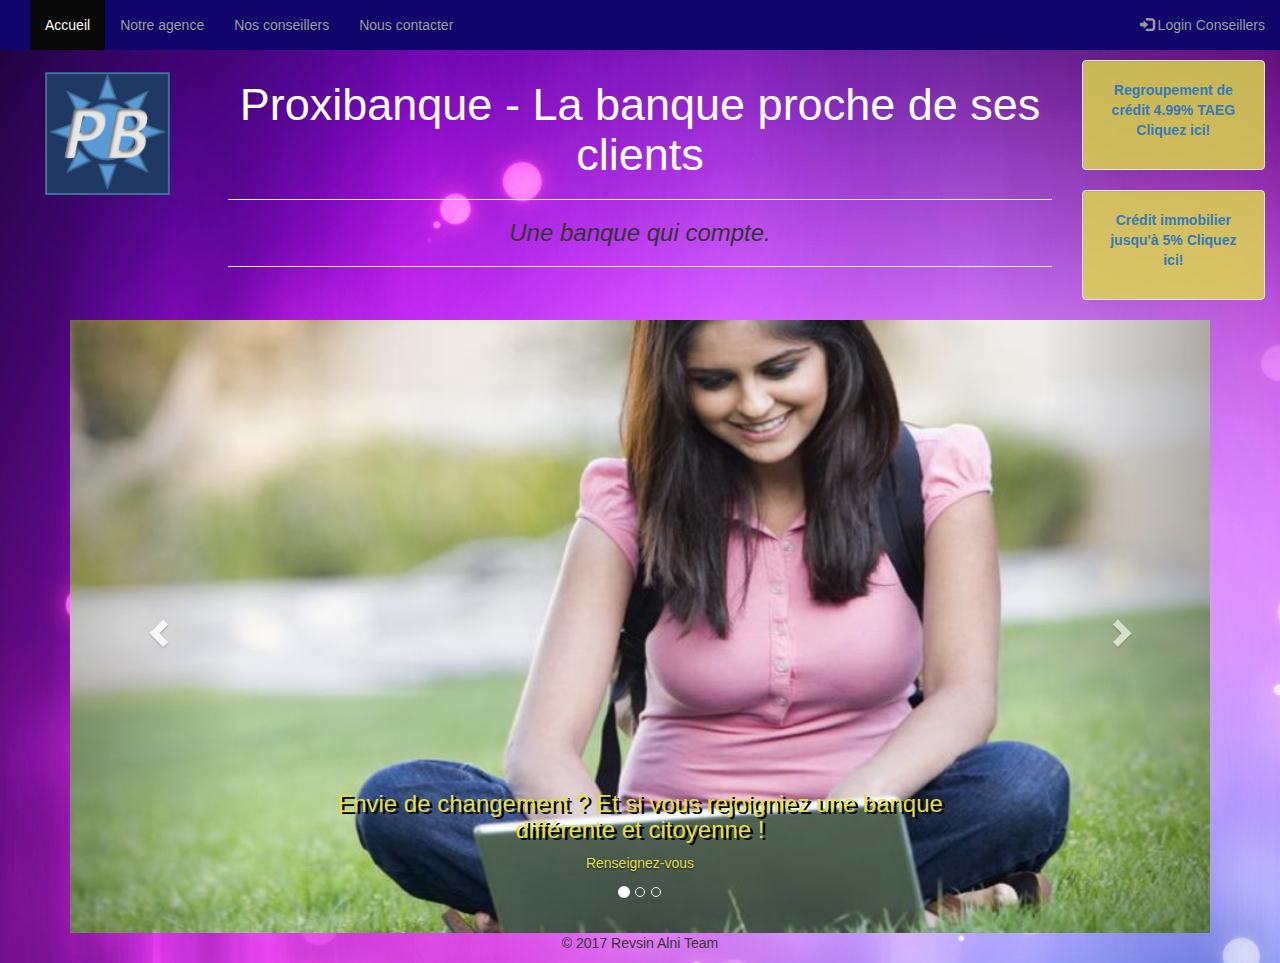
<file: WebContent/index.html>
<!DOCTYPE html>
<html>
<head>
<title>Proxibanque</title>
<meta charset="utf-8">
<meta name="viewport" content="width=device-width, initial-scale=1">
<link rel="stylesheet"
	href="https://maxcdn.bootstrapcdn.com/bootstrap/3.3.7/css/bootstrap.min.css">
	
<link rel="stylesheet" type="text/css" href="style.css">

<script src="https://ajax.googleapis.com/ajax/libs/jquery/3.2.1/jquery.min.js"></script>
<script src="https://maxcdn.bootstrapcdn.com/bootstrap/3.3.7/js/bootstrap.min.js"></script>


</head>
<body >


	<nav class="navbar navbar-inverse navbar-fixed-top" style="background-color: rgb(15, 5, 107); border-bottom: none;">
		<div class="container-fluid">
			<div class="navbar-header">
				<button type="button" class="navbar-toggle" data-toggle="collapse"
					data-target="#myNavbar">
					<span class="icon-bar"></span> <span class="icon-bar"></span> <span
						class="icon-bar"></span>
				</button>
				<a class="navbar-brand" href="Images/logo.png"></a>
			</div>
			<div class="collapse navbar-collapse" id="myNavbar">
				<ul class="nav navbar-nav">
					<li class="active"><a href="index.html">Accueil</a></li>
					<li><a href="agence.html">Notre agence</a></li>
					<li><a href="aboutConseiller.html">Nos conseillers</a></li>
					<li><a href="contact.html">Nous contacter</a></li>
				</ul>
				<ul class="nav navbar-nav navbar-right">
					<li><a href="login.html"><span class="glyphicon glyphicon-log-in"></span>
							Login Conseillers</a></li>
				</ul>
			</div>
		</div>
	</nav>

</br>
</br>
</br>

	<div class="container-fluid text-center">
		<div class="row content">
			<div class="col-sm-2 sidenav">
			<img src="Images/logo.png" style="width:100%">
			
				
			</div>
			<div class="col-sm-8 text-left">
				<h1 style="text-align: center; font-size: 45px; color: white">Proxibanque - La banque proche de ses clients</h1>
				
				<hr>
				<h3 style="text-align: center; font-style: italic;">Une banque qui compte.</h3>
				<hr>
			</div>
			<div class="col-sm-2 sidenav">
				<div class="well">
					<p> <b> <a href="travaux.html"> Regroupement de crédit 4.99% TAEG Cliquez ici!</a></b></p>
				</div>
				<div class="well">
					<p> <b> <a href="travaux.html">  Crédit immobilier jusqu'à 5% Cliquez ici! </a></b></p>
				</div>
			</div>
		</div>
	</div>
	
	
<div class="container">
  
<div id="myCarousel" class="carousel slide" data-ride="carousel">
    <!-- Indicators -->
    <ol class="carousel-indicators">
     	 <li data-target="#myCarousel" data-slide-to="0" class="active"></li>
      	<li data-target="#myCarousel" data-slide-to="1"></li>
     	 <li data-target="#myCarousel" data-slide-to="2"></li>
    </ol>

    <!-- Caroussel de photo avec lien sur la photo vers page html -->
    <div class="carousel-inner">

      <div class="item active">
        <img src="Images/etudiante.jpg" alt="etudiante" style="width:100%;">
        <div class="carousel-caption">
          <h3 style=" color: rgb(225,222,72);text-shadow: 3px 2px black;">Envie de changement ? Et si vous rejoigniez une banque différente et citoyenne !</h3>
		<p> <a href="travaux.html" style=" color: rgb(225,222,72);">Renseignez-vous </a></p>
			</div>
      </div>

      <div class="item">
        <img src="Images/hommeCourt.jpg" alt="homme" style="width:100%;">
        <div class="carousel-caption">
          <h3 style=" color: rgb(225,222,72);text-shadow: 3px 2px black;">Votre compte se transforme, découvrez le programme #TalentBooster pour développer vos talents</h3>
           <p> <a href="travaux.html" style=" color: rgb(225,222,72);">Renseignez-vous </a></p>
        </div>
      </div>
    
      <div class="item">
        <img src="Images/femmePense.jpg" alt="femme York" style="width:100%;">
        <div class="carousel-caption">
          <h3 style=" color: rgb(225,222,72);text-shadow: 3px 2px black;">Financez vos études et votre vie étudiante avec le Prêt personnel Étudiant à 1%*</h3>
          <p > <a href="travaux.html" style=" color: rgb(225,222,72);"> Renseignez-vous </a></p>
        </div>
      </div>
  
    </div>

    <!-- Left and right controls -->
    <a class="left carousel-control" href="#myCarousel" data-slide="prev">
      <span class="glyphicon glyphicon-chevron-left"></span>
      <span class="sr-only">Previous</span>
    </a>
    <a class="right carousel-control" href="#myCarousel" data-slide="next">
      <span class="glyphicon glyphicon-chevron-right"></span>
      <span class="sr-only">Next</span>
    </a>
  </div>
</div>


	<footer class="container-fluid text-center">
		<p>© 2017 Revsin Alni Team</p>
	</footer>

</body>
</html>
</file>
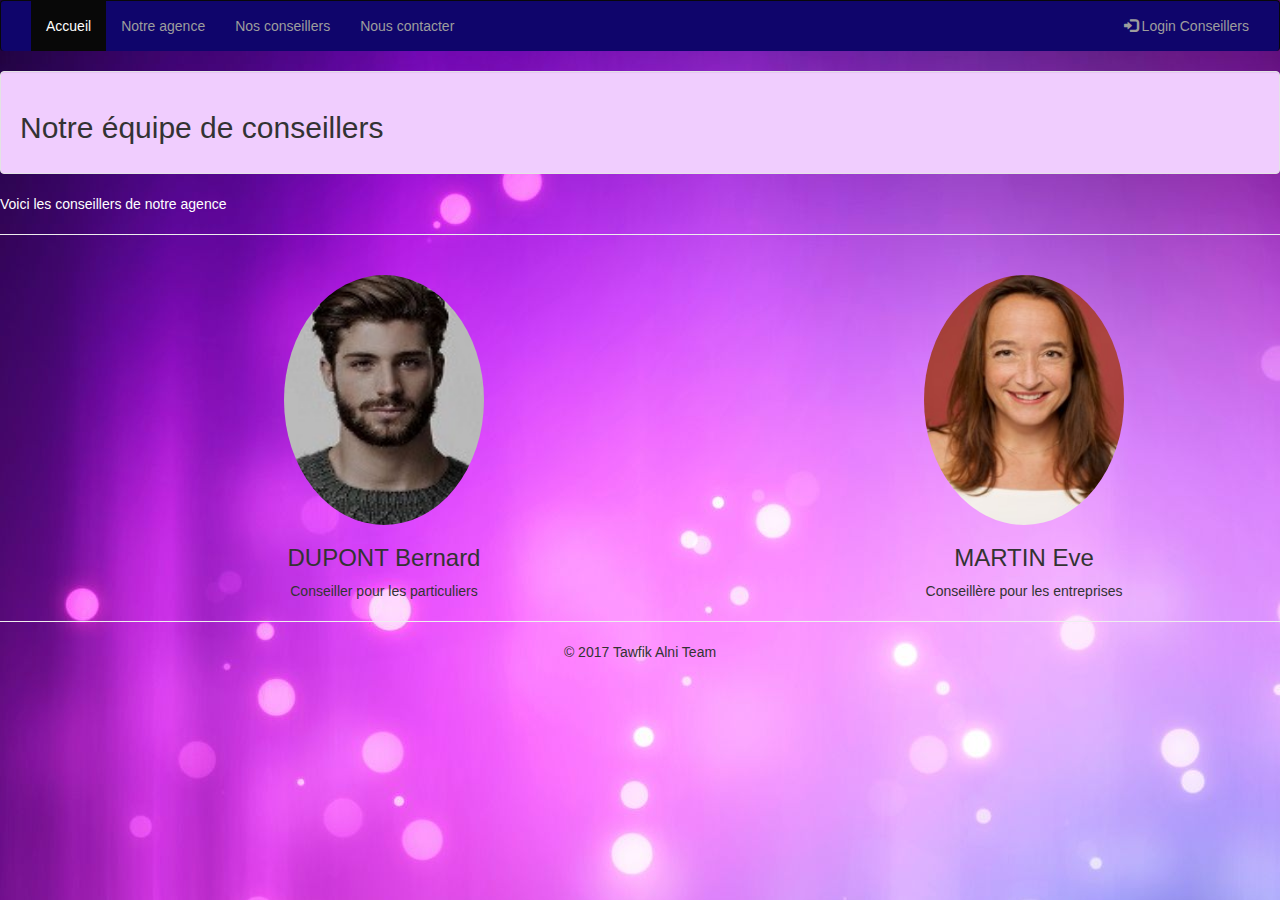
<file: WebContent/aboutConseiller.html>
<!DOCTYPE html>
<html>

<head>

<meta charset="ISO-8859-1">

<title>Les conseillers de notre agence</title>


<link rel="stylesheet"
	href="https://maxcdn.bootstrapcdn.com/bootstrap/3.3.7/css/bootstrap.min.css">

<!-- Surcharge du CSS de Bootsrap -->	
<link rel="stylesheet" type="text/css" href="style.css">

</head>
<body>

<!-- Barre de navigation -->

	<nav class="navbar navbar-inverse" style="background-color: rgb(15, 5, 107); border-bottom: none;">
		<div class="container-fluid">
			<div class="navbar-header">
				<button type="button" class="navbar-toggle" data-toggle="collapse"
					data-target="#myNavbar">
					<span class="icon-bar"></span> <span class="icon-bar"></span> <span
						class="icon-bar"></span>
				</button>
				<a class="navbar-brand" href="Images/logo.png"></a>
			</div>
			<div class="collapse navbar-collapse" id="myNavbar">
				<ul class="nav navbar-nav">
					<li class="active"><a href="index.html">Accueil</a></li>
					<li><a href="agence.html">Notre agence</a></li>
					<li><a href="aboutConseiller.html">Nos conseillers</a></li>
					<li><a href="contact.html">Nous contacter</a></li>
				</ul>
				<ul class="nav navbar-nav navbar-right">
					<li><a href="login.html"><span class="glyphicon glyphicon-log-in"></span>
							Login Conseillers</a></li>
				</ul>
			</div>
		</div>
	</nav>
	
	<!-- Pr�sentation des conseillers -->
<div  id="team">
	<div class="well" style="background-color: /*rgb(225,222,72,0.8)*/ rgb(240,205,254)"> 
	<h2>Notre �quipe de conseillers</h2>
	</div>
<p style="color: white;">Voici les conseillers de notre agence</p><hr>
</div><br>

<div id="Globalabout">
	<div id="gaucheabout">
		<img src="Images/dupont.jpg" alt="Dupont" class="img-circle"
					alt="Cinque Terre" width="200" height="250">
			<h3 style="color: rgd(195,195,195);">DUPONT Bernard</h3>
			<p style="color: rgd(195,195,195);">Conseiller pour les particuliers</p>
	</div>

	<div id="droiteabout">
		<img src="Images/martin.jpg" alt="Martin" class="img-circle"
					alt="Cinque Terre" width="200" height="250">
		<h3 style="color: rgd(195,195,195);">MARTIN Eve</h3>
		<p style="color: rgd(195,195,195);">Conseill�re pour les entreprises</p>
	</div>
		
</div>
	<hr>
	
<!-- FOOTER -->
	
<footer class="container-fluid text-center">
	<p>� 2017 Tawfik Alni Team</p>
</footer>

</body>
</html>
</file>
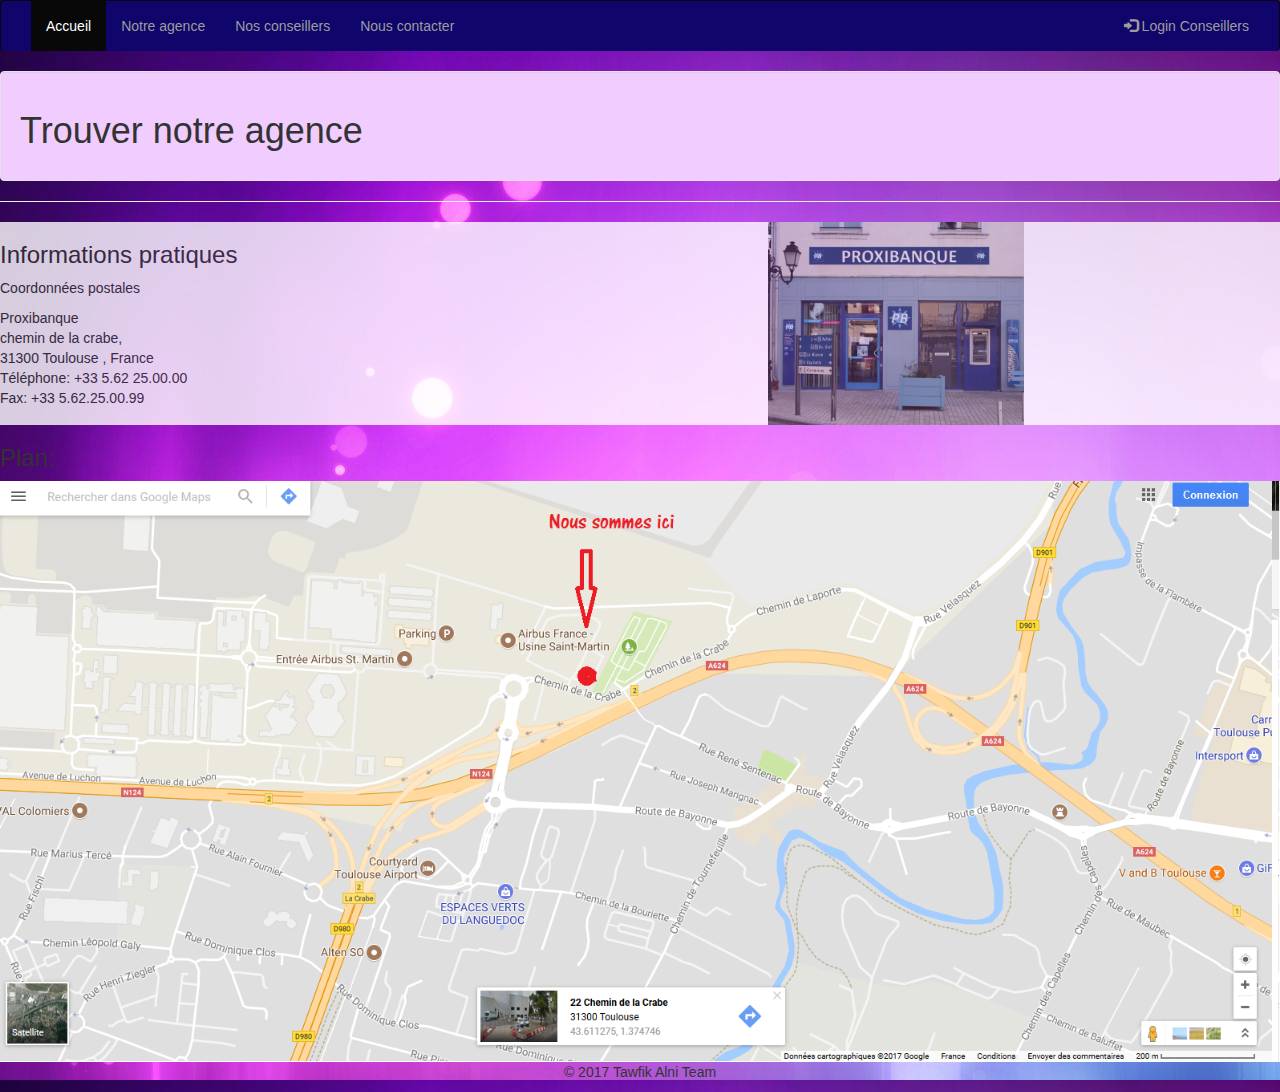
<file: WebContent/agence.html>
<!DOCTYPE html>
<html>
<head>
<meta charset="ISO-8859-1">
<title>Notre agence</title>

<meta name="viewport" content="width=device-width, initial-scale=1">
<link rel="stylesheet"
	href="https://maxcdn.bootstrapcdn.com/bootstrap/3.3.7/css/bootstrap.min.css">
	
	
<!-- Surcharge du CSS de Bootsrap -->	
<link rel="stylesheet" type="text/css" href="style.css">

<script src="https://ajax.googleapis.com/ajax/libs/jquery/3.2.1/jquery.min.js"></script>
<script src="https://maxcdn.bootstrapcdn.com/bootstrap/3.3.7/js/bootstrap.min.js"></script>

</head>
<body >

<nav class="navbar navbar-inverse" style="background-color: rgb(15, 5, 107); border-bottom: none;">
		<div class="container-fluid">
			<div class="navbar-header">
				<button type="button" class="navbar-toggle" data-toggle="collapse"
					data-target="#myNavbar">
					<span class="icon-bar"></span> <span class="icon-bar"></span> <span
						class="icon-bar"></span>
				</button>
				<a class="navbar-brand" href="Images/logo.png"></a>
			</div>
			<div class="collapse navbar-collapse" id="myNavbar">
				<ul class="nav navbar-nav">
					<li class="active"><a href="index.html">Accueil</a></li>
					<li><a href="agence.html">Notre agence</a></li>
					<li><a href="aboutConseiller.html">Nos conseillers</a></li>
					<li><a href="contact.html">Nous contacter</a></li>
				</ul>
				<ul class="nav navbar-nav navbar-right">
					<li><a href="login.html"><span class="glyphicon glyphicon-log-in"></span>
							Login Conseillers</a></li>
				</ul>
			</div>
		</div>
	</nav>

<div class="well" style="background-color: rgb(240,205,254)"> 
<h1>Trouver notre agence</h1>
</div>
<hr>

	<div id="Globalagence">

		<div id="gaucheagence">
			<h3>Informations pratiques</h3>
			<p>Coordonn�es postales</p>
			
				<p>Proxibanque<br /> chemin de la crabe,<br /> 31300 Toulouse ,
				France<br /> T�l�phone: +33 5.62 25.00.00<br /> Fax: +33
				5.62.25.00.99<br /></p>
		</div>
		
		<div id="droiteagence">
			<img src="Images/agence.png" alt="agence" style="width:50%;height: 50%;">
		</div>
		
	</div>



<h3>Plan:</h3>

   



<img src="Images/maps.png" alt="maps" style="width:100%;height: 100%;">

<!-- FOOTER -->
	
<footer class="container-fluid text-center">
	<p>� 2017 Tawfik Alni Team</p>
</footer>

</body>
</html>
</file>
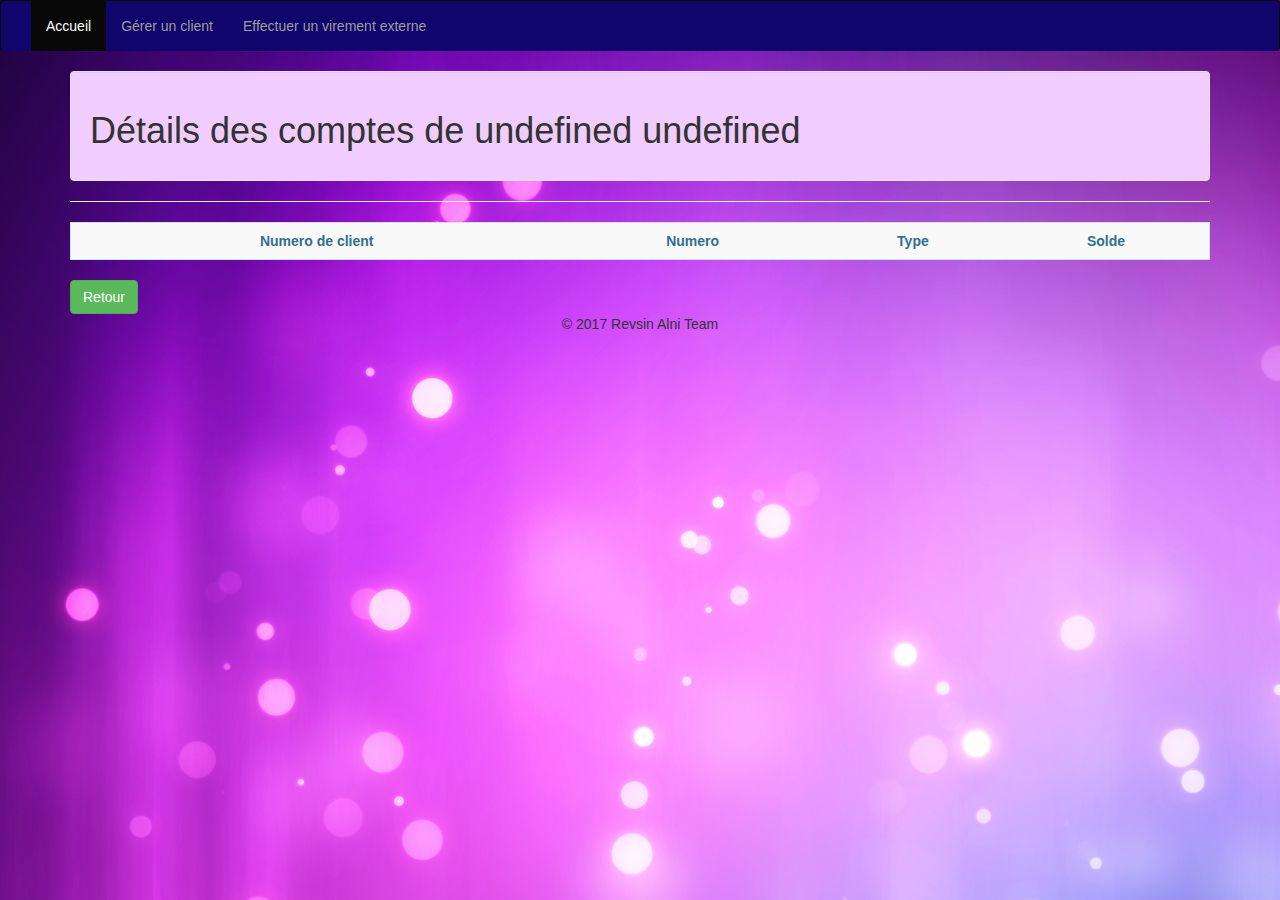
<file: WebContent/compteclient.html>
<!DOCTYPE html>
<html>
<head>
<meta charset="ISO-8859-1">
<meta name="viewport" content="width=device-width, initial-scale=1">
<title>Comptes du client</title>
<link rel="stylesheet"
	href="https://maxcdn.bootstrapcdn.com/bootstrap/3.3.7/css/bootstrap.min.css">

<!-- Surcharge du CSS de Bootsrap -->	
<link rel="stylesheet" type="text/css" href="style.css">




<script
	src="https://ajax.googleapis.com/ajax/libs/jquery/3.2.1/jquery.min.js"></script>
<script
	src="https://maxcdn.bootstrapcdn.com/bootstrap/3.3.7/js/bootstrap.min.js"></script>

<script>
	let myCallBack = function(reponse) {
		console.log("callback a executer a la reception d'une reponse")
		//alert(reponse.responseText);	      
		console.log("JsonParse")
		var url_string = window.location.href;
		//alert(url_string)
		var url = new URL(url_string);
		var numeroClient = url.searchParams.get("numero_client");
		//alert(indice_conseiller)
		let elements = JSON.parse(reponse.responseText);
		let table = "<tr><th>Numero de client</th><th>Numero</th><th>Type</th><th>Solde</th></tr>";
		let input = "";
		for (i = 0; i < elements.length; i++) {
			let item = elements[i];
			if (numeroClient === item.numeroClient) {
				table += "<tr><td>" + item.numeroClient
						+ "</td><td>" + item.numeroCompte + "</td><td>" + item.typeCompte
						+ "</td><td>" + item.solde + "</td></tr>";
			}
		}
		let elementTable = document.getElementById("tableResultat");
		elementTable.innerHTML = table;

	}
	
	


	function call() {
		console.log("Appel AJAX");
		var xhttp = new XMLHttpRequest();
		xhttp.onreadystatechange = function() {
			if (this.readyState == 4 && this.status == 200) {
				myCallBack(this);
			}
		}
		xhttp.open("GET", "listeCompte.json", true);
		xhttp.send();
	}
	
 
	function afficherNom() {
		console.log("test")
	  
		var url_string = window.location.href;
		var url = new URL(url_string);
		var xhttp = new XMLHttpRequest();
		var numeroClient = url.searchParams.get("numero_client");
	 	 xhttp.onreadystatechange = function() {
	    if (this.readyState == 4 && this.status == 200) {
	      
	      console.log(this.responseText)
	      let elements = JSON.parse(this.responseText);
	      for (i = 0; i < elements.length; i++) {
				let item = elements[i];
	      		if (numeroClient === item.numero) {
	    	 		var nom = item.nom;
	    	 		var prenom = item.prenom;
	    	 		console.log(nom);
	    	 		console.log(prenom);
	    	 		break;
	      		}
	      }
	      document.getElementById("nomClient").innerHTML ="D�tails des comptes de " + prenom + " " + nom;
	  }
	  }
	    
	  xhttp.open("GET", "listeClient.json", true);
	  xhttp.send();
	}
	
	
	
	var FunOnl = new Array(); //L'array qui sert au stockage des fonctions

	function lancer(fonction) { //Fonction qui devra �tre appel�e � la place de window.onload

	    FunOnl[FunOnl.length] = fonction; //On stocke les fonctions dans l'array. Il commence � 0, et length donne l'indice du dernier �l�ment + 1.

	}


	window.onload = function() { //On appelle �a une fonction anonyme (elle n'a pas de nom, la pauvre ;) )

	    for(var i = 0, longueur = FunOnl.length; i < longueur; i++) //On utilise longueur pour ne pas recalculer la taille � chaque fois.

	        FunOnl[i](); //On ex�cute les fonctions.

	};

	lancer(call);
	lancer(afficherNom);

	
</script>
</head>
<body>
<nav class="navbar navbar-inverse" style="background-color: rgb(15, 5, 107); border-bottom: none;">
		<div class="container-fluid">
			<div class="navbar-header">
				<button type="button" class="navbar-toggle" data-toggle="collapse"
					data-target="#myNavbar">
					<span class="icon-bar"></span> <span class="icon-bar"></span> <span
						class="icon-bar"></span>
				</button>
				<a class="navbar-brand" href="Images/logo.png"></a>
			</div>
			<div class="collapse navbar-collapse" id="myNavbar">
				<ul class="nav navbar-nav">
					<li class="active"><a href="index.html">Accueil</a></li>
					<li><a href="conseiller.html">G�rer un client</a></li>
					<li><a href="virexterne.html">Effectuer un virement externe</a></li>
				</ul>
				<ul class="nav navbar-nav navbar-right">
					<!-- <li><a href="login.html"><span class="glyphicon glyphicon-log-in"></span>
							Login Conseillers</a></li>   -->
				</ul>
			</div>
		</div>
	</nav>
	<div class="container">
<div class="well" style="background-color: rgb(240,205,254)">
		<h1 id="nomClient"></h1>
		</div>
		
		<hr></hr>
		<table id="tableResultat" class="alert alert-info table table-striped"></table>
		
		<a href="conseiller.html" class="btn btn-success" role="button">Retour</a>

	</div>
	
	
	
	<footer class="container-fluid text-center">
		<p>� 2017 Revsin Alni Team</p>
	</footer>
</body>
</html>
</file>
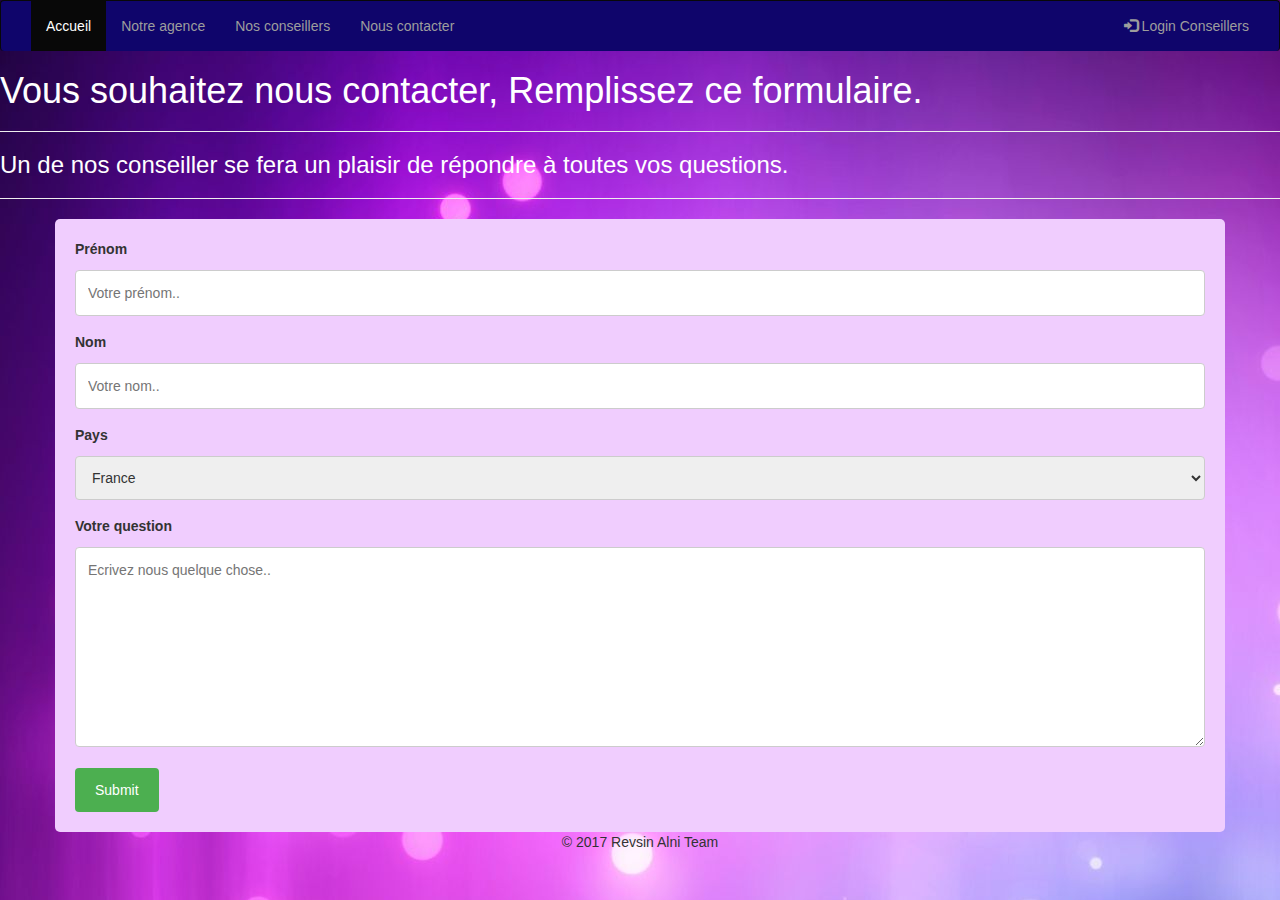
<file: WebContent/contact.html>
<!DOCTYPE html>
<html>
<head>
<meta charset="utf-8">
<title>Nous contacter</title>

<link rel="stylesheet"
	href="https://maxcdn.bootstrapcdn.com/bootstrap/3.3.7/css/bootstrap.min.css">

<!-- Surcharge du CSS de Bootsrap -->	
 <link rel="stylesheet" type="text/css" href="style.css">

<!-- Fonctions Javascript showalertConstact -->
<script type="text/javascript" src="proxibanque.js"></script>

<style type="text/css">


input[type=text], select, textarea {
    width: 100%;
    padding: 12px;
    border: 1px solid #ccc;
    border-radius: 4px;
    box-sizing: border-box;
    margin-top: 6px;
    margin-bottom: 16px;
    resize: vertical;
}

input[type=submit] {
    background-color: #4CAF50;
    color: white;
    padding: 12px 20px;
    border: none;
    border-radius: 4px;
    cursor: pointer;
}

input[type=submit]:hover {
    background-color: #45a049;
}

.container {
    border-radius: 5px;
    background-color: #f2f2f2;
    padding: 20px;
}



</style>



</head>
<body style="background-color:powderblue;">

<nav class="navbar navbar-inverse" style="background-color: rgb(15, 5, 107); border-bottom: none;">
		<div class="container-fluid">
			<div class="navbar-header">
				<button type="button" class="navbar-toggle" data-toggle="collapse"
					data-target="#myNavbar">
					<span class="icon-bar"></span> <span class="icon-bar"></span> <span
						class="icon-bar"></span>
				</button>
				<a class="navbar-brand" href="Images/logo.png"></a>
			</div>
			<div class="collapse navbar-collapse" id="myNavbar">
				<ul class="nav navbar-nav">
					<li class="active"><a href="index.html">Accueil</a></li>
					<li><a href="agence.html">Notre agence</a></li>
					<li><a href="aboutConseiller.html">Nos conseillers</a></li>
					<li><a href="contact.html">Nous contacter</a></li>
				</ul>
				<ul class="nav navbar-nav navbar-right">
					<li><a href="login.html"><span class="glyphicon glyphicon-log-in"></span>
							Login Conseillers</a></li>
				</ul>
			</div>
		</div>
	</nav>

<h1 style="color: white;">Vous souhaitez nous contacter, Remplissez ce formulaire.</h1>
<hr>
<h3 style="color: white;"> Un de nos conseiller se fera un plaisir de répondre à toutes vos questions. </h3>
<hr>


 <div class="container" style="background-color: rgb(240,205,254)">
  <form >

    <label for="fname">Prénom</label>
    <input type="text" id="fname" name="firstname" placeholder="Votre prénom..">

    <label for="lname">Nom</label>
    <input type="text" id="lname" name="lastname" placeholder="Votre nom..">

    <label for="country">Pays</label>
    <select id="country" name="country">
      <option value="france">France</option>
      <option value="canada">Canada</option>
      <option value="belgique">Belgique</option>
    </select>

    <label for="subject">Votre question</label>
    <textarea id="subject" name="subject" placeholder="Ecrivez nous quelque chose.." style="height:200px"></textarea>

    <input type="submit" class="btn btn-info" onclick="show_alertContact();" value="Submit" >

  </form>
</div> 

  <footer class="container-fluid text-center">
		<p>© 2017 Revsin Alni Team</p>
	</footer>
  
  
</body>
</html>
</file>
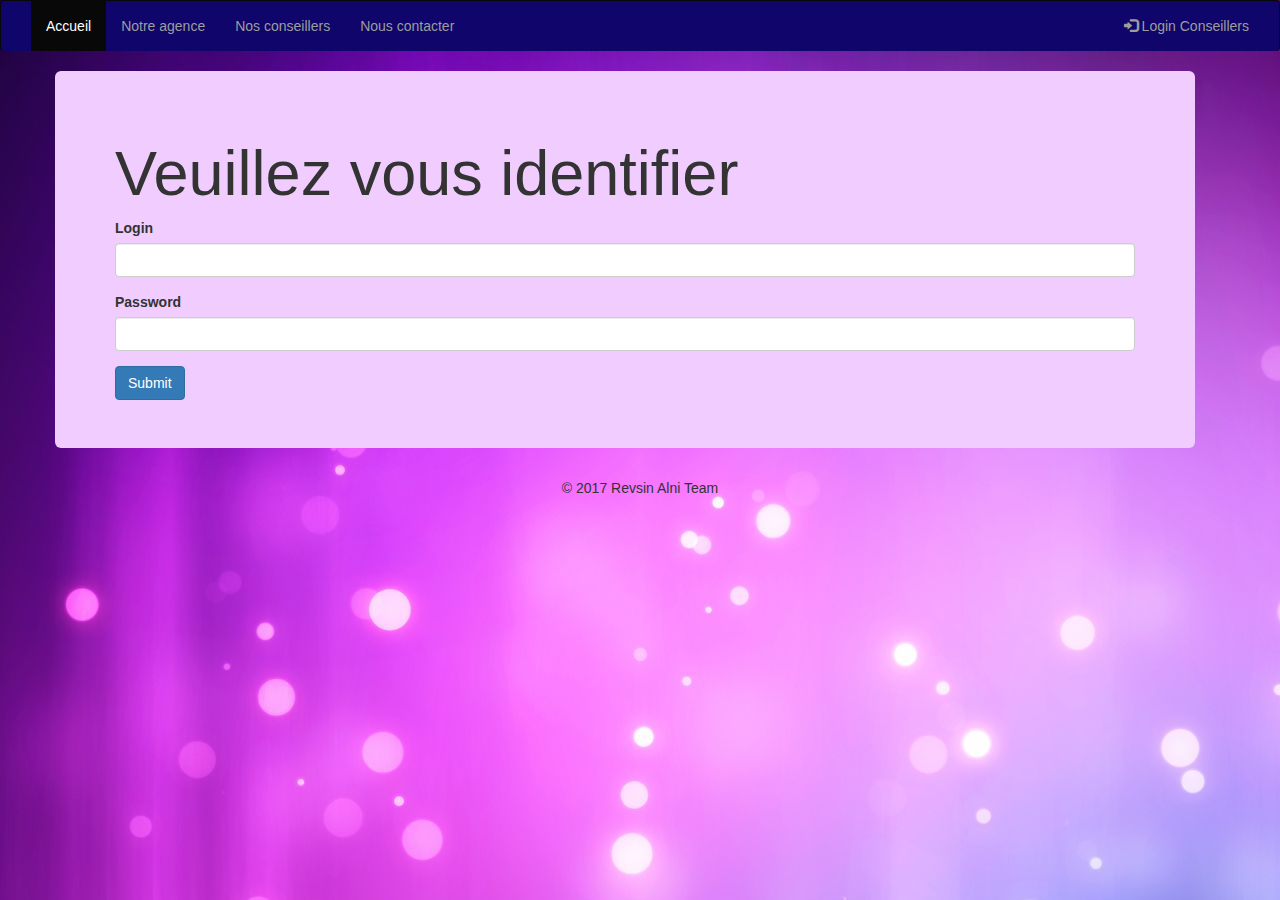
<file: WebContent/login.html>
<!DOCTYPE html>
<html>
<head>
<meta charset="utf-8">
<title>Authentification Conseiller</title>

<link rel="stylesheet"
	href="https://maxcdn.bootstrapcdn.com/bootstrap/3.3.7/css/bootstrap.min.css">
	
<link rel="stylesheet" type="text/css" href="style.css">

<script type="text/javascript" src="proxibanque.js"></script>

<style>



</style>

</head>

<body style="background-color:powderblue;">

<nav class="navbar navbar-inverse" style="background-color: rgb(15, 5, 107); border-bottom: none;">
		<div class="container-fluid">
			<div class="navbar-header">
				<button type="button" class="navbar-toggle" data-toggle="collapse"
					data-target="#myNavbar">
					<span class="icon-bar"></span> <span class="icon-bar"></span> <span
						class="icon-bar"></span>
				</button>
				<a class="navbar-brand" href="Images/logo.png"></a>
			</div>
			<div class="collapse navbar-collapse" id="myNavbar">
				<ul class="nav navbar-nav">
					<li class="active"><a href="index.html">Accueil</a></li>
					<li><a href="agence.html">Notre agence</a></li>
					<li><a href="aboutConseiller.html">Nos conseillers</a></li>
					<li><a href="contact.html">Nous contacter</a></li>
				</ul>
				<ul class="nav navbar-nav navbar-right">
					<li><a href="login.html"><span class="glyphicon glyphicon-log-in"></span>
							Login Conseillers</a></li>
				</ul>
			</div>
		</div>
	</nav>





	<div class="container" >
		<div class="row col-md-12 jumbotron" style="background-color: rgb(240,205,254)">
			<h1>Veuillez vous identifier</h1>

			<form>
				<div class="form-group">
					<label for="login">Login</label> <input type="text"
						class="form-control" id="login">
				</div>
				<div class="form-group">
					<label for="password">Password</label> <input type="password"
						class="form-control" id="password">
				</div>
				<input type="button" onclick="verifier();" class="btn btn-primary"
					value="Submit">

			</form>
			<div id="alert" class=""></div>
		</div>

	</div>
	
	<footer class="container-fluid text-center">
		<p>© 2017 Revsin Alni Team</p>
	</footer>


</body>

</html>
</file>
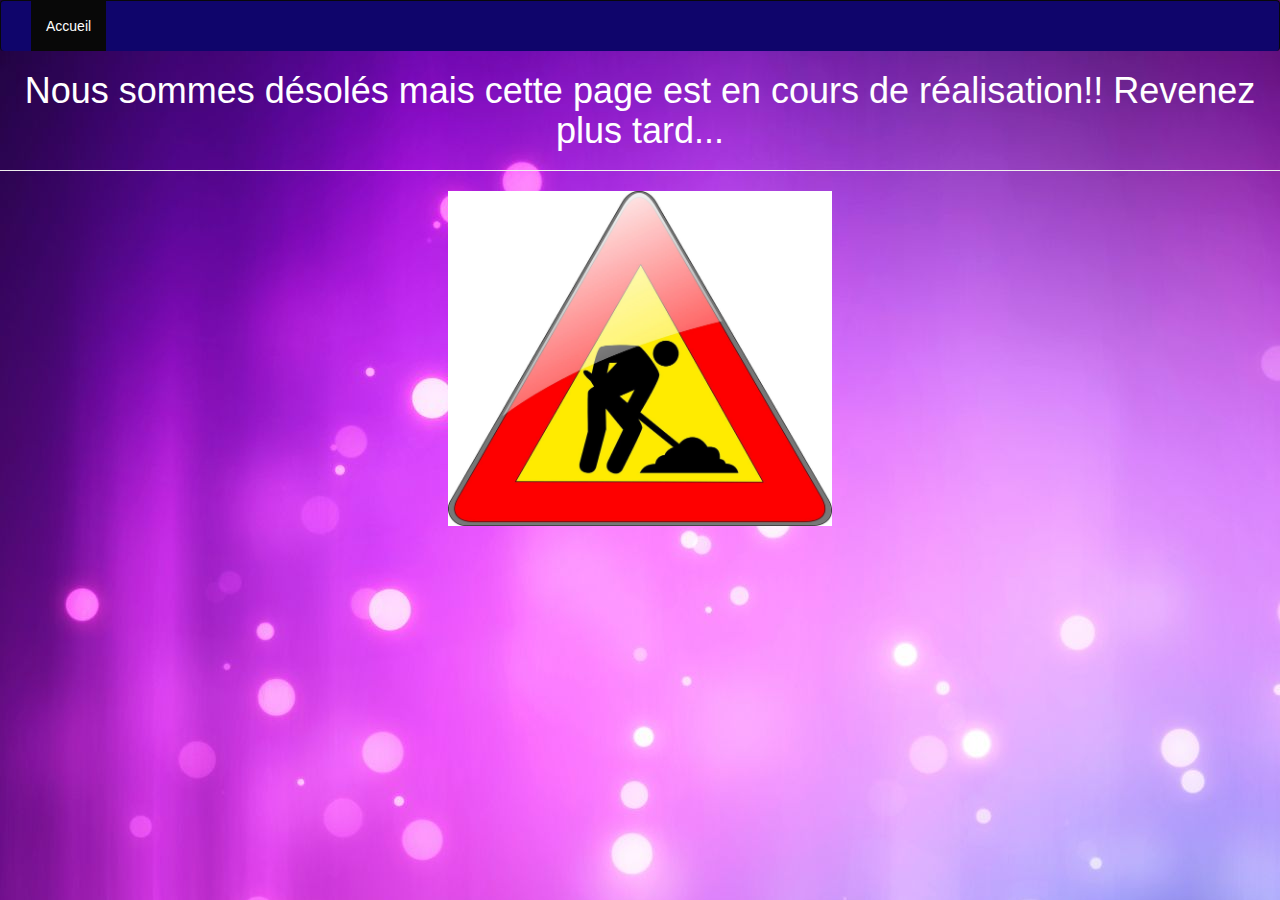
<file: WebContent/travaux.html>
<!DOCTYPE html>
<html>
<head>
<meta charset="ISO-8859-1">
<title>Page en travaux</title>
<link rel="stylesheet"
	href="https://maxcdn.bootstrapcdn.com/bootstrap/3.3.7/css/bootstrap.min.css">

<link rel="stylesheet" type="text/css" href="style.css">

</head>

<body >


	<nav class="navbar navbar-inverse" style="background-color: rgb(15, 5, 107); border-bottom: none;">
		<div class="container-fluid">
			<div class="navbar-header">
				<button type="button" class="navbar-toggle" data-toggle="collapse"
					data-target="#myNavbar">
					<span class="icon-bar"></span> <span class="icon-bar"></span> <span
						class="icon-bar"></span>
				</button>
				<a class="navbar-brand" href="Images/logo.png"></a>
			</div>
			<div class="collapse navbar-collapse" id="myNavbar">
				<ul class="nav navbar-nav">
					<li class="active"><a href="index.html">Accueil</a></li>
					
				</ul>
				<ul class="nav navbar-nav navbar-right">
					
				</ul>
			</div>
		</div>
	</nav>

<h1 style="color: white;  text-align: center;">
Nous sommes d�sol�s mais cette page est en cours de r�alisation!! Revenez plus tard...

<hr>

<img src="Images/travaux.jpg" style="width:30%;">
</h1>





</body>
</html>
</file>
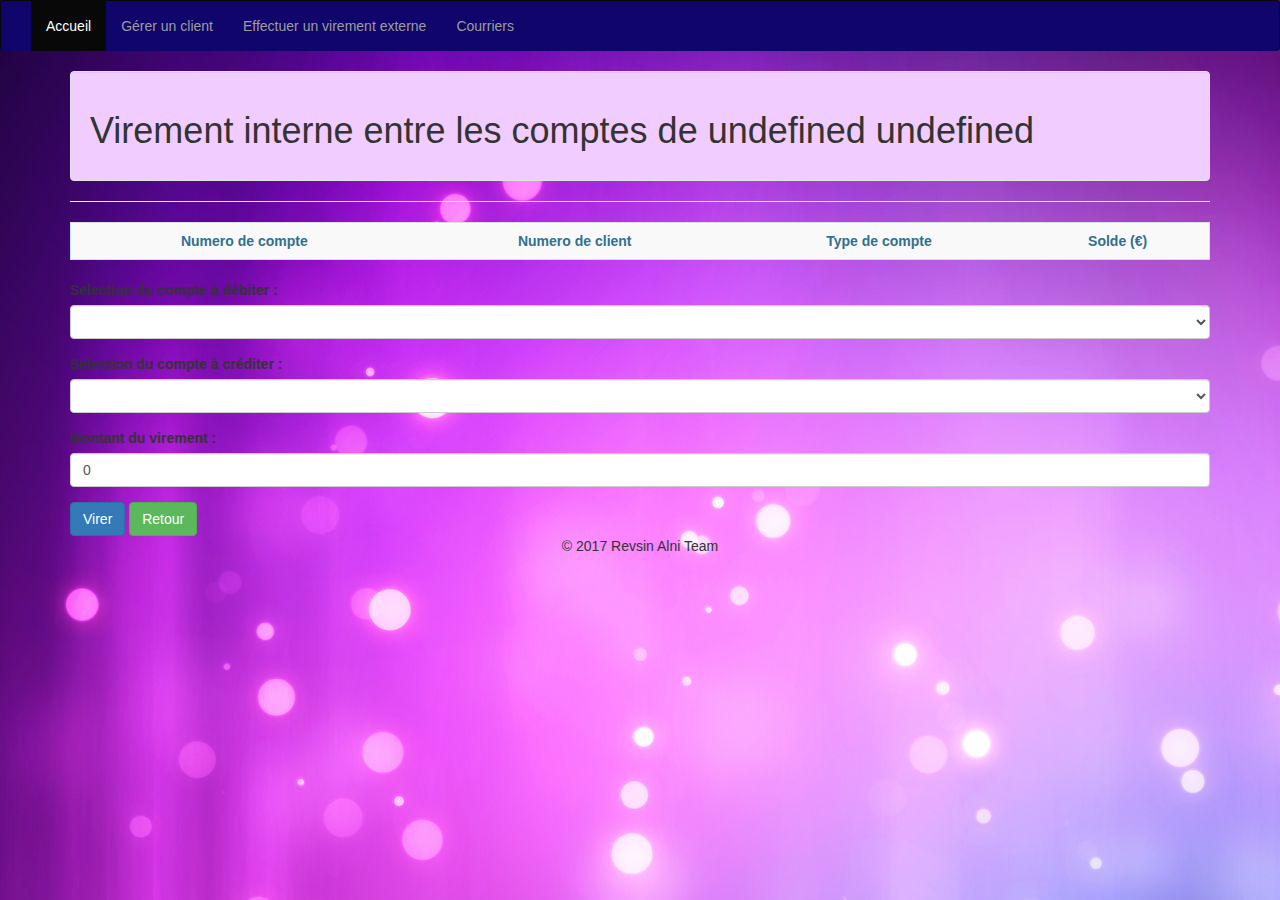
<file: WebContent/virinterne.html>
<!DOCTYPE html>
<html>
<head>
<meta charset="utf-8">
<meta name="viewport" content="width=device-width, initial-scale=1">
<title>Virement interne</title>
<link rel="stylesheet"
	href="https://maxcdn.bootstrapcdn.com/bootstrap/3.3.7/css/bootstrap.min.css">
	
<link rel="stylesheet" type="text/css" href="style.css">


<script
	src="https://ajax.googleapis.com/ajax/libs/jquery/3.2.1/jquery.min.js"></script>
<script
	src="https://maxcdn.bootstrapcdn.com/bootstrap/3.3.7/js/bootstrap.min.js"></script>

<script>
	let myCallBack = function(reponse) {
		var url_string = window.location.href;
		var url = new URL(url_string);
		var numeroClient = url.searchParams.get("numero_client");
		let elements = JSON.parse(reponse.responseText);
		let table = "<tr><th>Numero de compte</th><th>Numero de client</th><th>Type de compte </th><th>Solde (&euro;)</th></tr>";
		let input = "";
		let option = "";
		for (i = 0; i < elements.length; i++) {
			let item = elements[i];
			if (numeroClient === item.numeroClient) {
				table += "<tr><td>" + item.numeroCompte
						+ "</td><td>" + item.numeroClient + "</td><td>"
						+ item.typeCompte + "</td><td>" + item.solde
						+ "</td></tr>";
				option += '<option value="'+ item.solde +'">Compte '
						+ item.typeCompte + " : " + item.numeroCompte
						+ " (Solde : " + item.solde + "&euro;)</option>";
			}
		}
		let elementTable = document.getElementById("tableResultat");
		elementTable.innerHTML = table;
		let elementList1 = document.getElementById("sel1");
		elementList1.innerHTML = option;
		let elementList2 = document.getElementById("sel2");
		elementList2.innerHTML = option;
	}

	function call() {
		console.log("Appel AJAX");
		var xhttp = new XMLHttpRequest();
		xhttp.onreadystatechange = function() {
			if (this.readyState == 4 && this.status == 200) {
				myCallBack(this);
			}
		}
		xhttp.open("GET", "listeCompte.json", true);
		xhttp.send();
	}
	
	function virer() {
		let solde1 = Number(document.getElementById("sel1").value);
		let solde2 = Number(document.getElementById("sel2").value);
		let montant = Number(document.getElementById("montant").value);
		let alertId = document.getElementById("alert");
		
		if (montant < 0){
			alertId.className = "alert alert-danger";
			alertId.innerHTML = "<strong>Virement KO ! </strong> Vous ne pouvez pas verser un montant négatif! ";
			
			
		} else
			{
		if (solde1 >= montant) {
			alertId.className = "alert alert-success";
			alertId.innerHTML = "<strong>Virement OK ! </strong>Le compte débité a maintenant un solde de "
			+ (solde1-montant) + "&euro; et le compte crédité un solde de " + (solde2+montant) + "&euro;.";
		} else {
			alertId.className = "alert alert-danger";
			alertId.innerHTML = "<strong>Virement KO ! </strong>Le compte à débiter (solde = " + solde1 + "&euro;) "
			+ "ne possède pas un solde suffisant pour effectuer un virement de " + montant + "&euro;.";
		}
	}
	}

	function afficherNom() {
		console.log("test")
	  
		var url_string = window.location.href;
		var url = new URL(url_string);
		var xhttp = new XMLHttpRequest();
		var numeroClient = url.searchParams.get("numero_client");
	 	 xhttp.onreadystatechange = function() {
	    if (this.readyState == 4 && this.status == 200) {
	      
	      console.log(this.responseText)
	      let elements = JSON.parse(this.responseText);
	      for (i = 0; i < elements.length; i++) {
				let item = elements[i];
	      		if (numeroClient === item.numero) {
	    	 		var nom = item.nom;
	    	 		var prenom = item.prenom;
	    	 		console.log(nom);
	    	 		console.log(prenom);
	    	 		break;
	      		}
	      }
	      document.getElementById("nomClient").innerHTML ="Virement interne entre les comptes de " + prenom + " " + nom;
	  }
	  }
	    
	  xhttp.open("GET", "listeClient.json", true);
	  xhttp.send();
	}
	

	var FunOnl = new Array(); 
	function lancer(fonction) { 

	    FunOnl[FunOnl.length] = fonction; 
	}


	window.onload = function() { 

	    for(var i = 0, longueur = FunOnl.length; i < longueur; i++) 

	        FunOnl[i](); 

	};

	lancer(call);
	lancer(afficherNom);

</script>
</head>
<body>

<nav class="navbar navbar-inverse" style="background-color: rgb(15, 5, 107); border-bottom: none;">
		<div class="container-fluid">
			<div class="navbar-header">
				<button type="button" class="navbar-toggle" data-toggle="collapse"
					data-target="#myNavbar">
					<span class="icon-bar"></span> <span class="icon-bar"></span> <span
						class="icon-bar"></span>
				</button>
				<a class="navbar-brand" href="Images/logo.png"></a>
			</div>
			<div class="collapse navbar-collapse" id="myNavbar">
				<ul class="nav navbar-nav">
					<li class="active"><a href="index.html">Accueil</a></li>
					<li><a href="conseiller.html">Gérer un client</a></li>
					<li><a href="virexterne.html">Effectuer un virement externe</a></li>
					<li><a href="courrier.html">Courriers</a></li>
				</ul>
				<ul class="nav navbar-nav navbar-right">
					
				</ul>
			</div>
		</div>
	</nav>

	<div class="container">
<div class="well" style="background-color: rgb(240,205,254)"> 
		<h1 id="nomClient" >Virement interne entre les comptes du client</h1>
		
		</div>
		<hr></hr>
		<table id="tableResultat" class="alert alert-info table table-striped"></table>

		<div class="form-group">
			<label for="sel1">Selection du compte à débiter : </label> <select
				class="form-control" id="sel1">
			</select>
		</div>

		<div class="form-group">
			<label for="sel2">Selection du compte à créditer : </label> <select
				class="form-control" id="sel2">
			</select>
		</div>

		<div class="form-group">
			<label for="montant">Montant du virement :</label><input type="number"
				class="form-control" name="montant" id="montant"
				value="0">
		</div>
		
		<div id="alert" class="">   		
  		</div>

		<input type="button" onclick="virer();" class="btn btn-primary"
			value="Virer">
			
			
		<a href="conseiller.html" class="btn btn-success" role="button">Retour</a>

	</div>
	
	
	<footer class="container-fluid text-center">
		<p>© 2017 Revsin Alni Team</p>
	</footer>
</body>
</html>
</file>
<file: WebContent/style.css>
@charset "ISO-8859-1";

/* style de toutes les pages */ 


body {
	background-image: url("Images/background3.jpg");
}

.well{
	background-color: rgb(225,222,72,0.8);
}

th {
	text-align: center;
	font-weight: bold;
}

/* deux colonnes de div agence et aboutconseiller */

#Globalagence
{
    width:100%;
    background-color: white;
	opacity: 0.8;
}
 #gaucheagence {
	
    float:left;
    width:60%;
    
}
 #droiteagence {
    margin-left:60%;
   
}

#Globalabout
{
    width:100%;
   
	
}
 #gaucheabout {
	text-align: center;
    float:left;
    width:60%;
    
}
 #droiteabout  {
    margin-left:60%;
   text-align: center;
}
#Global
{
    width:60%;
	
}
 #gauche {
	
    float:left;
    width:80%;
    
}
 #droite {
    margin-left:60%;
   
}

/* Login*/
#divResultat {
	text-align: center;
}
</file>
